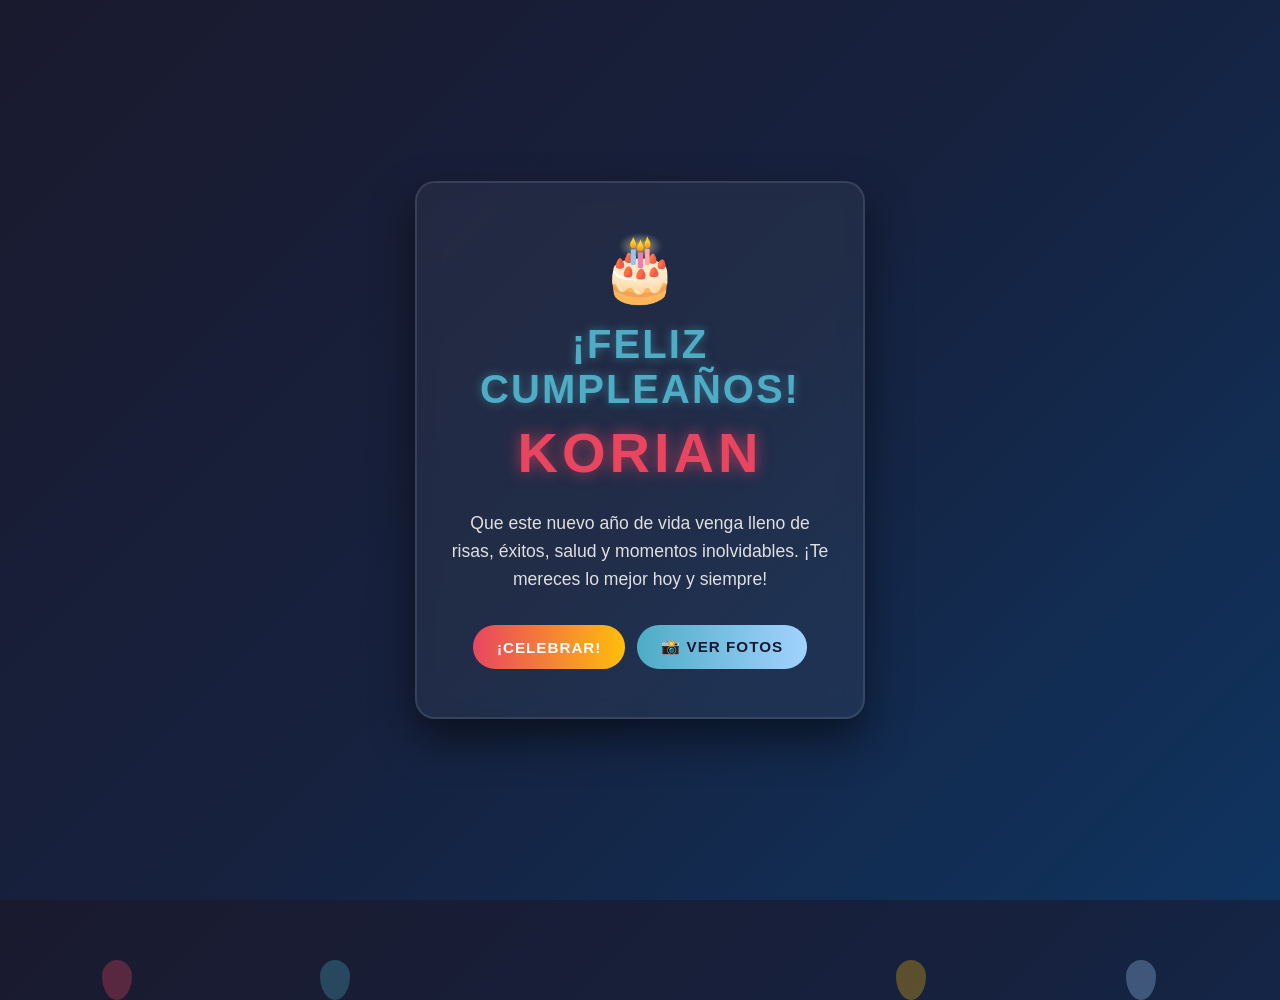
<file: index.html>
<!DOCTYPE html>
<html lang="es">
<head>
    <meta charset="UTF-8">
    <meta name="viewport" content="width=device-width, initial-scale=1.0">
    <title>¡Feliz Cumpleaños Korian!</title>
    <link rel="stylesheet" href="styles.css">
</head>
<body>

    <div class="balloon b1"></div>
    <div class="balloon b2"></div>
    <div class="balloon b3"></div>
    <div class="balloon b4"></div>

    <div class="card">
        <div class="icon-cake">🎂</div>
        <h1>¡Feliz Cumpleaños!</h1>
        <span class="name">KORIAN</span>
        <p>Que este nuevo año de vida venga lleno de risas, éxitos, salud y momentos inolvidables. ¡Te mereces lo mejor hoy y siempre!</p>
        
        <div class="button-group">
            <button class="btn btn-celebrate" id="btnCelebrar">¡Celebrar!</button>
            <a href="Album01/album.html" class="btn btn-album">📸 Ver Fotos</a>
        </div>
    </div>

    <script src="script.js"></script>
</body>
</html>
</file>
<file: styles.css>
* {
    box-sizing: border-box;
    margin: 0;
    padding: 0;
}

body {
    background: linear-gradient(135deg, #1a1a2e, #16213e, #0f3460);
    font-family: 'Segoe UI', Tahoma, Geneva, Verdana, sans-serif;
    display: flex;
    justify-content: center;
    align-items: center;
    min-height: 100vh;
    overflow: hidden;
    color: #fff;
}

.card {
    background: rgba(255, 255, 255, 0.05);
    backdrop-filter: blur(10px);
    border: 2px solid rgba(255, 255, 255, 0.1);
    padding: 3rem 2rem;
    border-radius: 20px;
    text-align: center;
    box-shadow: 0 20px 40px rgba(0, 0, 0, 0.5);
    max-width: 450px;
    width: 90%;
    position: relative;
    z-index: 10;
    animation: fadeIn 1s ease-out;
}

.icon-cake {
    font-size: 4rem;
    margin-bottom: 1rem;
    animation: pulse 2s infinite;
}

@keyframes pulse {
    0%, 100% { transform: scale(1); }
    50% { transform: scale(1.1); }
}

h1 {
    font-size: 2.5rem;
    color: #4eacc5;
    text-transform: uppercase;
    letter-spacing: 2px;
    margin-bottom: 0.5rem;
    text-shadow: 0 0 10px rgba(78, 172, 197, 0.5);
}

.name {
    font-size: 3.5rem;
    color: #e94560;
    font-weight: bold;
    display: block;
    margin-bottom: 1.5rem;
    text-shadow: 0 0 15px rgba(233, 69, 96, 0.7);
    letter-spacing: 4px;
}

p {
    font-size: 1.1rem;
    line-height: 1.6;
    color: #e0e0e0;
    margin-bottom: 2rem;
}

.button-group {
    display: flex;
    gap: 12px;
    justify-content: center;
    flex-wrap: wrap;
}

.btn {
    border: none;
    padding: 0.8rem 1.5rem;
    color: white;
    font-size: 0.95rem;
    font-weight: bold;
    border-radius: 50px;
    cursor: pointer;
    transition: transform 0.3s, box-shadow 0.3s;
    text-transform: uppercase;
    letter-spacing: 1px;
    text-decoration: none;
    display: inline-block;
}

.btn-celebrate {
    background: linear-gradient(90deg, #e94560, #ffbe0b);
}

.btn-album {
    background: linear-gradient(90deg, #4eacc5, #a2d2ff);
    color: #1a1a2e;
}

.btn:hover {
    transform: translateY(-3px);
    box-shadow: 0 8px 15px rgba(255, 255, 255, 0.2);
}

@keyframes fadeIn {
    from { opacity: 0; transform: translateY(20px); }
    to { opacity: 1; transform: translateY(0); }
}

/* Globos flotantes */
.balloon {
    position: absolute;
    width: 30px;
    height: 40px;
    border-radius: 50% 50% 50% 50% / 40% 40% 60% 60%;
    bottom: -100px;
    opacity: 0.3;
    animation: floatUp 8s infinite linear;
}

.b1 { left: 8%; background: #e94560; animation-duration: 11s; }
.b2 { left: 25%; background: #4eacc5; animation-duration: 13s; animation-delay: 2s; }
.b3 { left: 70%; background: #ffbe0b; animation-duration: 10s; animation-delay: 1s; }
.b4 { left: 88%; background: #a2d2ff; animation-duration: 12s; animation-delay: 4s; }

@keyframes floatUp {
    0% { bottom: -100px; transform: translateX(0); }
    50% { transform: translateX(25px); }
    100% { bottom: 105vh; transform: translateX(-25px); }
}
</file>
